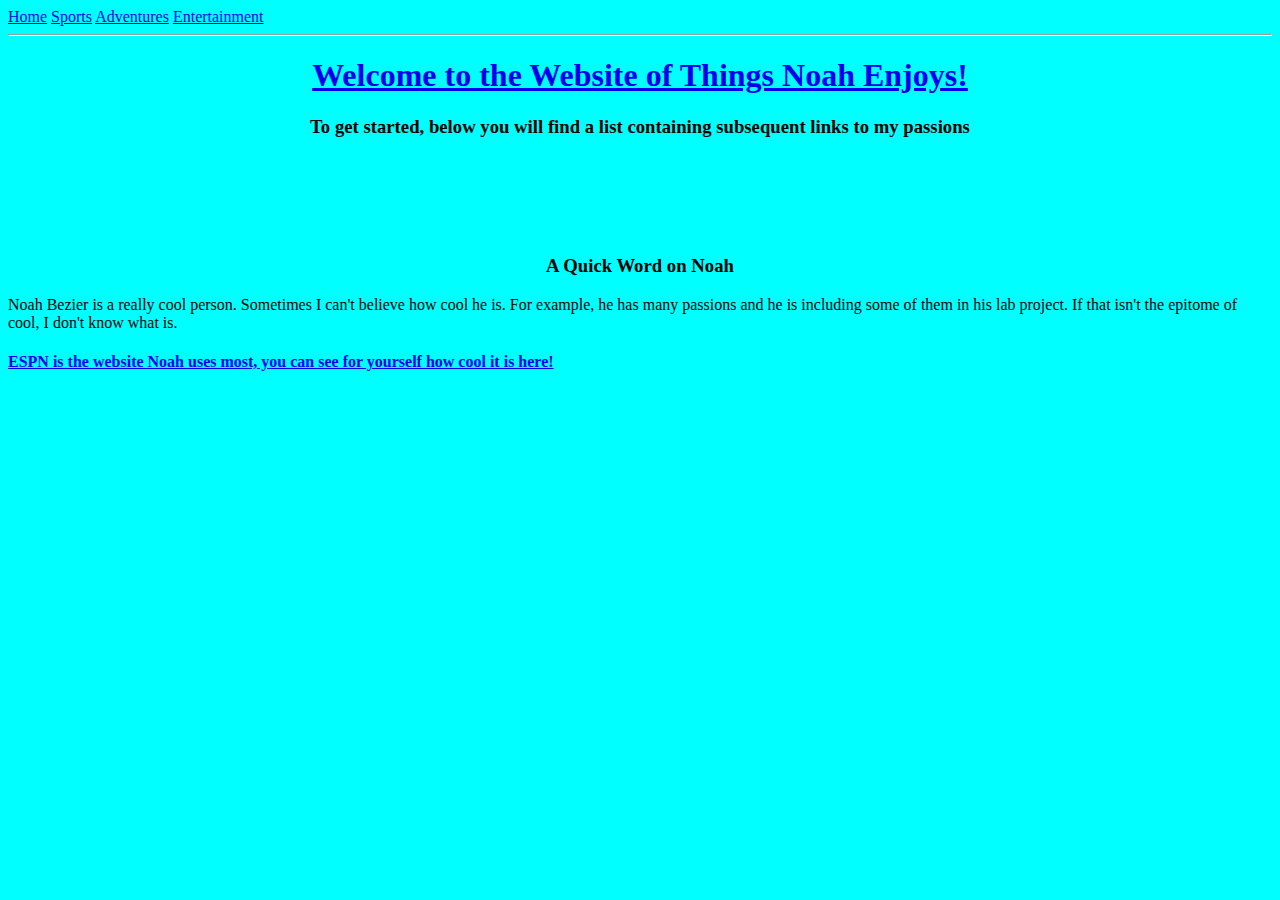
<file: index.html>
<!DOCTYPE html>
<html lang="en">
	<head>
		<meta charset="utf-8">
		<title> Noah Bezier's LIS 351 Website </title>
		<link rel="stylesheet" href="style.css">
	</head>
	<body>
		<nav id="primary-nav" class="navigation">
			<a href="index.html" title="Home" rel="home" class="Home Nav">Home</a>
			<a href="Sports.html" title="Sports" rel="sports" class="Sports Nav">Sports</a>
			<a href="Adventures.html" title="Adventures" rel="adventures" class="Adventures Nav">Adventures</a>
			<a href="Entertainment.html" title="Entertainment" rel="entertainment" class="Entertainment Nav">Entertainment</a>
		</nav>
		<hr>
		<header class="header">
			<a href="index.html" title="Home" rel="home" class="home-link">
				<h1> Welcome to the Website of Things Noah Enjoys! </h1>
			</a>
			<h3> To get started, below you will find a list containing subsequent links to my passions </h3>
		</header>
		<section id="quick-word">	
			<h3> A Quick Word on Noah </h3>
		</section>
		<p> Noah Bezier is a really cool person. Sometimes I can't believe how cool he is. For example, he has many passions and he is including some of them in his lab project. If that isn't the epitome of cool, I don't know what is. </p>
		<a href="https://www.espn.com/">
			<h4> ESPN is the website Noah uses most, you can see for yourself how cool it is here! </h4>
		</a>
	</body>
</html>
</file>
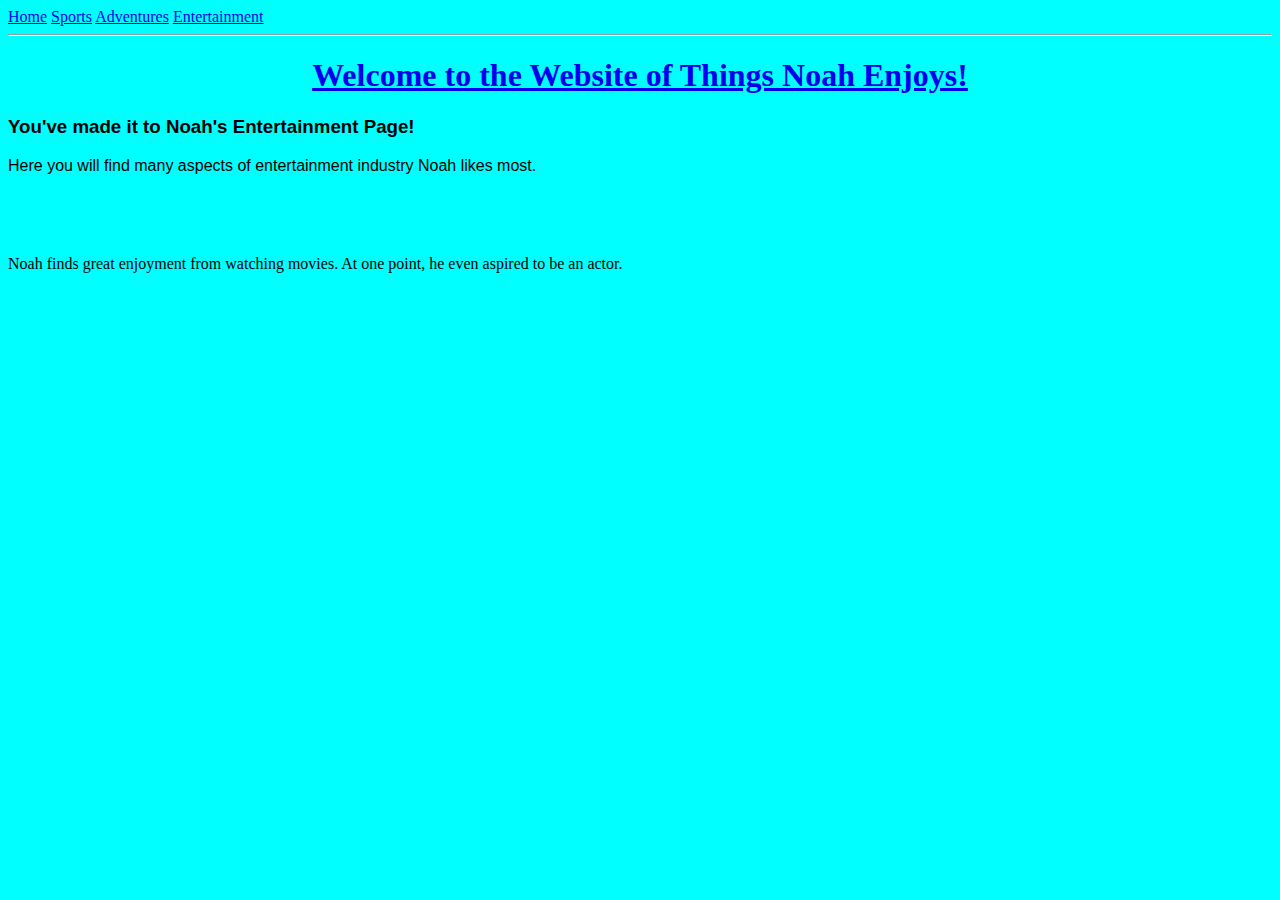
<file: entertainment.html>
<!DOCTYPE html>
<html lang="en">
	<head>
		<meta charset="utf-8">
		<title> Noah Bezier's Entertainment Page </title>
		<link rel="stylesheet" href="style.css">
	</head>
	<body>
		<nav id="primary-nav" class="navigation">
			<a href="index.html" title="Home" rel="home" class="Home Nav">Home</a>
			<a href="Sports.html" title="Sports" rel="sports" class="Sports Nav">Sports</a>
			<a href="Adventures.html" title="Adventures" rel="adventures" class="Adventures Nav">Adventures</a>
			<a href="Entertainment.html" title="Entertainment" rel="entertainment" class="Entertainment Nav">Entertainment</a>
		</nav>
		<hr>
		<header class="header">
			<a href="index.html" title="Home" rel="home" class="home-link">
				<h1> Welcome to the Website of Things Noah Enjoys! </h1>
			</a>
		</header>
		<div class="entertainment-content">
			<h3> You've made it to Noah's Entertainment Page! </h3>
			<p> Here you will find many aspects of entertainment industry Noah likes most. </p>
		</div>
		<p> Noah finds great enjoyment from watching movies. At one point, he even aspired to be an actor.
	</body>
</html>
</file>
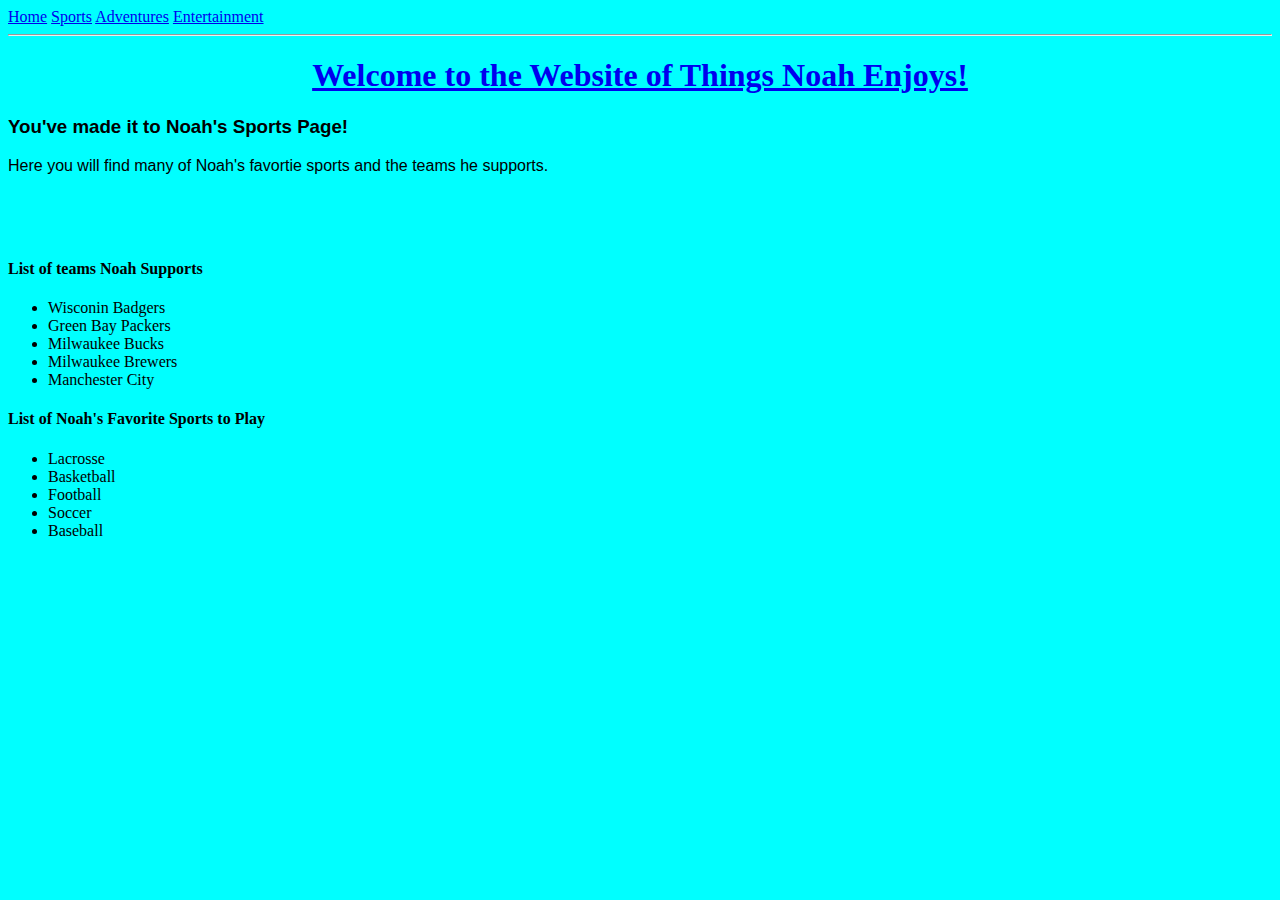
<file: sports.html>
<!DOCTYPE html>
<html lang="en">
	<head>
		<meta charset="utf-8">
		<title> Noah Bezier's Sports Page </title>
		<link rel="stylesheet" href="style.css">
	</head>
	<body>
		<nav id="primary-nav" class="navigation">
			<a href="index.html" title="Home" rel="home" class="Home Nav">Home</a>
			<a href="Sports.html" title="Sports" rel="sports" class="Sports Nav">Sports</a>
			<a href="Adventures.html" title="Adventures" rel="adventures" class="Adventures Nav">Adventures</a>
			<a href="Entertainment.html" title="Entertainment" rel="entertainment" class="Entertainment Nav">Entertainment</a>
		</nav>
		<hr>
		<header class="header">
			<a href="index.html" title="Home" rel="home" class="home-link">
				<h1> Welcome to the Website of Things Noah Enjoys! </h1>
			</a>
		</header>
		<div class="sports-content">
			<h3> You've made it to Noah's Sports Page! </h3>
			<p> Here you will find many of Noah's favortie sports and the teams he supports. 
		</div>
		<h4> List of teams Noah Supports </h4>
		<ul>
			<li> Wisconin Badgers </li>
			<li> Green Bay Packers </li>
			<li> Milwaukee Bucks </li>
			<li> Milwaukee Brewers</li>
			<li> Manchester City</li>
		</ul>
		<h4> List of Noah's Favorite Sports to Play </h4>
		<ul>
			<li> Lacrosse </li>
			<li> Basketball </li>
			<li> Football </li>
			<li> Soccer </li>
			<li> Baseball </li>
		</ul>
	</body>
</html>
</file>
<file: style.css>
body	{
	background-color:aqua;
}

.header	{
	text-align:center;
}

#quick-word	{
	font-family: Garamond, Times, serif;
	text-align: center;
	padding-top: 5em;
}
.sports-content {
	font-family: "Comic sans", Verdana, sans-serif;
	padding-bottom: 3em;
}
.adventures-content {
	font-family: "Comic sans", Verdana, sans-serif;
}
.entertainment-content {
	font-family: "Comic sans", Verdana, sans-serif;
	padding-bottom: 3em;
}
</file>
